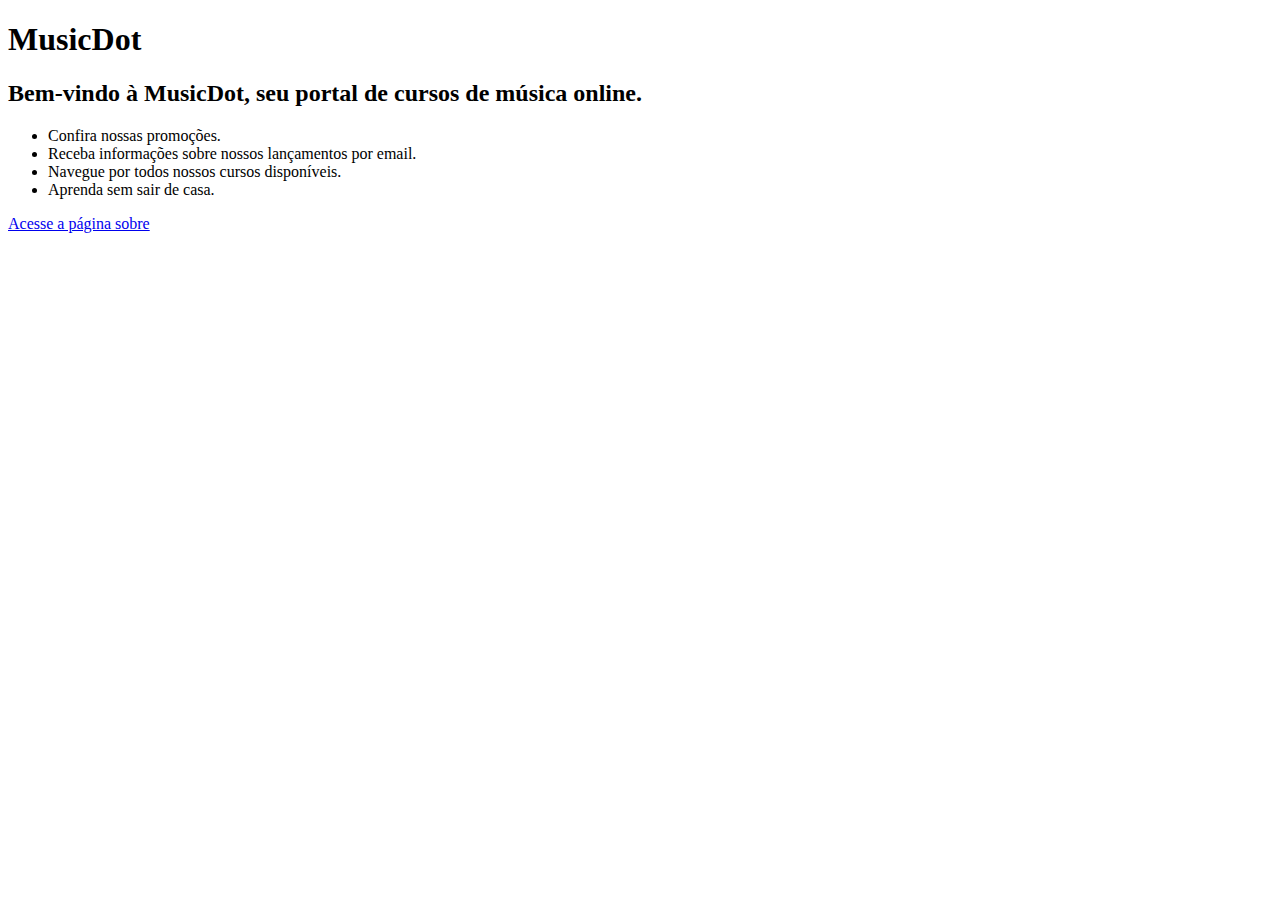
<file: index.html>
<!DOCTYPE html>
<html lang="en">

<head>
    <meta charset="UTF-8">
    <meta http-equiv="X-UA-Compatible" content="IE=edge">
    <meta name="viewport" content="width=device-width, initial-scale=1.0">
    <title>MusicDot</title>
</head>
<h2>
    <h1>MusicDot</h1>
    <h2>Bem-vindo à MusicDot, seu portal de cursos de música online.</h2>
    <ul>
        <li>Confira nossas promoções.</li>
        <li>Receba informações sobre nossos lançamentos por email.</li>
        <li>Navegue por todos nossos cursos disponíveis.</li>
        <li>Aprenda sem sair de casa.</li>
    </ul>

    <p>
        <a href="./sobre.html">Acesse a página sobre</a>
    </p>
    </body>
</html>
</file>
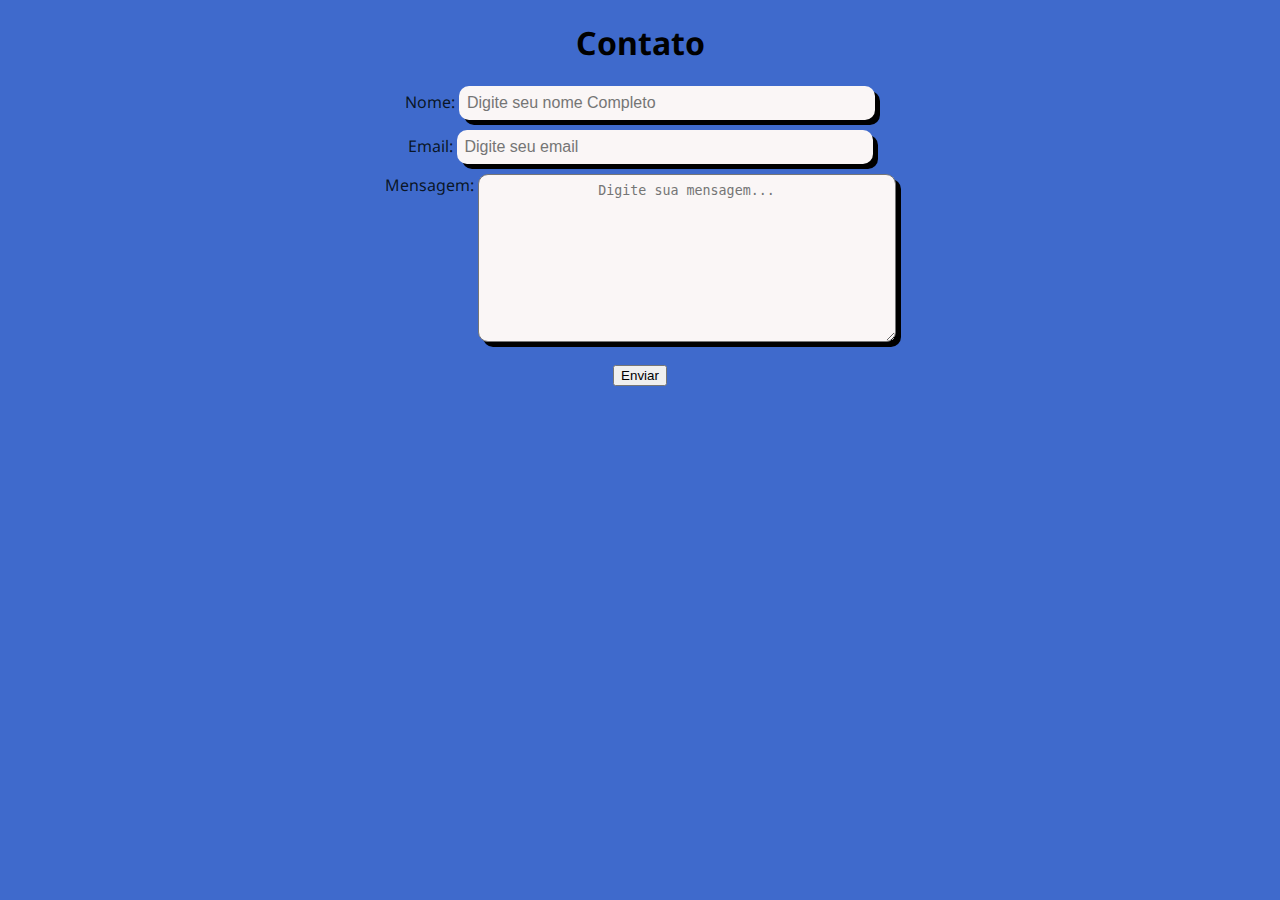
<file: htmlRocket/index.html>
<!DOCTYPE html>
<html lang="en">
  <head>
    <meta charset="UTF-8" />
    <meta http-equiv="X-UA-Compatible" content="IE=edge" />
    <meta name="viewport" content="width=, initial-scale=1.0" />
    <link rel="stylesheet" href="./style.css" />
    <title>Document</title>
  </head>
  <body>
    <div class="main">
      <div class="contato">
        <h1>Contato</h1>
      <form class="form">
        
        </div>
        <div class="textfield">
          <label for="nome">Nome:</label>
          <input
            type="text"
            id="nome"
            placeholder="Digite seu nome Completo"
            size="20"
          />
        </div>
        <div class="textfield">
          <label for="email">Email:</label>
          <input id="email" type="email" placeholder="Digite seu email" />
        </div>
        <div class="mensagem">
          <label for="mensagem">Mensagem:</label>
          <textarea
            id="mensagem"
            cols="30"
            rows="10"
            placeholder="Digite sua mensagem..."
          ></textarea>
        </div>

        <button type="submit" class="btn-submit">Enviar</button>
      </form>
    </div>
  </body>
</html>
</file>
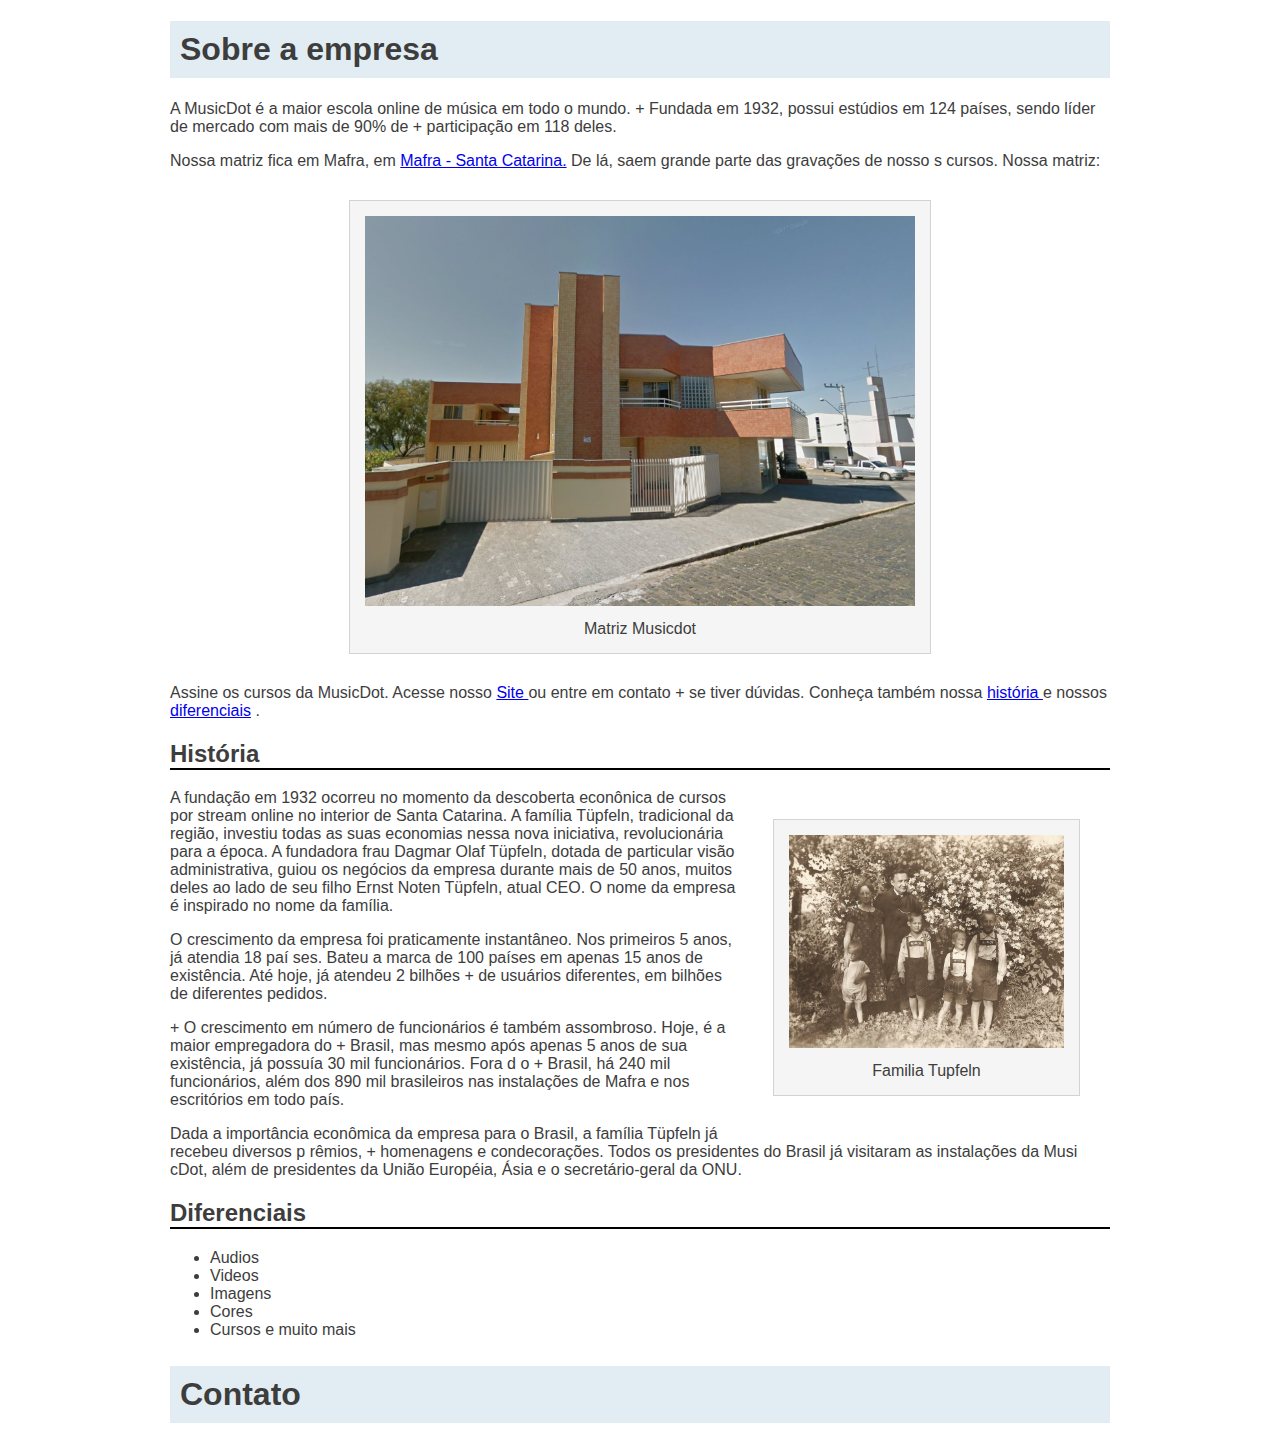
<file: sobre.html>
<!DOCTYPE html>
<html lang="en">

<head>
    <meta charset="UTF-8">
    <meta http-equiv="X-UA-Compatible" content="IE=edge">
    <meta name="viewport" content="width=device-width, initial-scale=1.0">
    <title>Musicdot | Sobre a MusicDot</title>
    <link rel="icon" href="./img/favicon.ico">
    <link rel="stylesheet" href="./sobre.css">
</head>

<body>
    <h1 class="titulo">Sobre a empresa</h1>
    <p>A MusicDot é a maior escola online de música em todo o mundo.
        + Fundada em 1932, possui estúdios em 124 países, sendo líder de mercado com mais de 90% de
        + participação em 118 deles.</p>
    <p>
        Nossa matriz fica em Mafra, em <a href="http://maps.google.com.br/?q=190,GabrielDequech,Mafra,SC" target="_blank">Mafra - Santa Catarina.</a>  De lá, saem grande parte das gravações de nosso
        s cursos. Nossa matriz:
    </p>
    <figure class="figure1"> 
        <img src="./img/matriz-musicdot.png" alt="Matriz da MusicDot" >
        <figcaption>
            Matriz Musicdot
        </figcaption>
    </figure>

    <p>
        Assine os cursos da MusicDot. Acesse nosso <a href="./index.html">Site </a>ou entre em contato
        + se tiver dúvidas. Conheça também nossa <a href="#historia">história </a> e nossos <a href="#diferenciais">diferenciais</a> .
    </p>

    <h2 id="historia" class="subtitulo">História</h2>
    <figure class="figure2">
        <img src="./img/familia-tupfeln.jpg" alt="familia-tupfeln" >
        <figcaption>
            Familia Tupfeln
        </figcaption>
    </figure>

    <p id="historia">
        A fundação em 1932 ocorreu no momento da descoberta econônica de cursos por stream online no interior de Santa
        Catarina. A família Tüpfeln, tradicional da região, investiu todas as suas economias nessa nova iniciativa,
        revolucionária para a época. A fundadora frau Dagmar Olaf Tüpfeln, dotada de particular visão
        administrativa, guiou os negócios da empresa durante mais de 50 anos, muitos deles ao lado
        de seu filho Ernst Noten Tüpfeln, atual CEO. O nome da empresa é inspirado no nome da família.
    </p>

    <p>
        O crescimento da empresa foi praticamente instantâneo. Nos primeiros 5 anos, já atendia 18 paí
        ses. Bateu a marca de 100 países em apenas 15 anos de existência. Até hoje, já atendeu 2 bilhões
        + de usuários diferentes, em bilhões de diferentes pedidos.
    </p>

    <p>
        + O crescimento em número de funcionários é também assombroso. Hoje, é a maior empregadora do
        + Brasil, mas mesmo após apenas 5 anos de sua existência, já possuía 30 mil funcionários. Fora d
        o
        + Brasil, há 240 mil funcionários, além dos 890 mil brasileiros nas instalações de Mafra e
         nos escritórios em todo país.
    </p>

    <p>
         Dada a importância econômica da empresa para o Brasil, a família Tüpfeln já recebeu diversos p
        rêmios,
        + homenagens e condecorações. Todos os presidentes do Brasil já visitaram as instalações da Musi
        cDot, além de presidentes da União Européia, Ásia e o secretário-geral da ONU.
    </p>

   <h2 id="diferenciais" class="subtitulo">Diferenciais</h2>
   <ul>
    <li>Audios</li>
    <li>Videos</li>
    <li>Imagens</li>
    <li>Cores</li>
    <li>Cursos e muito mais</li>
   </ul>
<h2 class="titulo">Contato</h2>

</body>

</html>
</file>
<file: htmlRocket/style.css>
@import url("https://fonts.googleapis.com/css2?family=Noto+Sans:wght@400;700&display=swap");

body {
    box-sizing: border-box;
    background: #3f6acc;
    margin: 0;
    font-family: "Noto Sans", sans-serif;
}

.main {
    text-align: center;
    justify-content: center;
    align-items: center;
}

.contato {
    font-size: medium;
}

.textfield {
    margin-bottom: 10px;
}

.textfield>input {
    width: 400px;
    border: none;
    border-radius: 10px;
    padding: 8px;
    background: #faf6f6;
    color: aliceblue;
    font-size: 12pt;
    box-shadow: 5px 5px black;
}

.textfield>label {
    color: #010808de;
    margin-bottom: 10px;
}

.mensagem>label {
    color: #010808de;
    vertical-align: top;
}

textarea {
    border-radius: 10px;
    padding: 8px;
    background: #faf6f6;
    align-items: center ;
    text-align: center;
    width: 400px;
    box-shadow: 5px 5px ;
    margin-bottom: 1rem;
}
</file>
<file: sobre.css>
body {
    width: 940px;
    margin-left: auto;
    margin-right: auto;
    font-family: "Helvetica", "Lucida Grande", sans-serif;
    color: #3d3d3d;
}

.titulo {
    padding: 10px;
    font-size: 32px;
    background-color: #e1edf2;

}

.subtitulo {
    border-bottom: 2px solid black;
}

figure {
    margin: 30px;
    padding: 15px;
    text-align: center;
    background-color: whitesmoke;
    border: 1px solid lightgrey;
}

figcaption {
    margin-top: 10px;
}

.figure1 {
    width: 550px;
    margin-left: auto;
    margin-right: auto;
}

.figure2 {
    width: 275px;
    float: right;
}

figure img {
    width: 100%;
}
</file>
